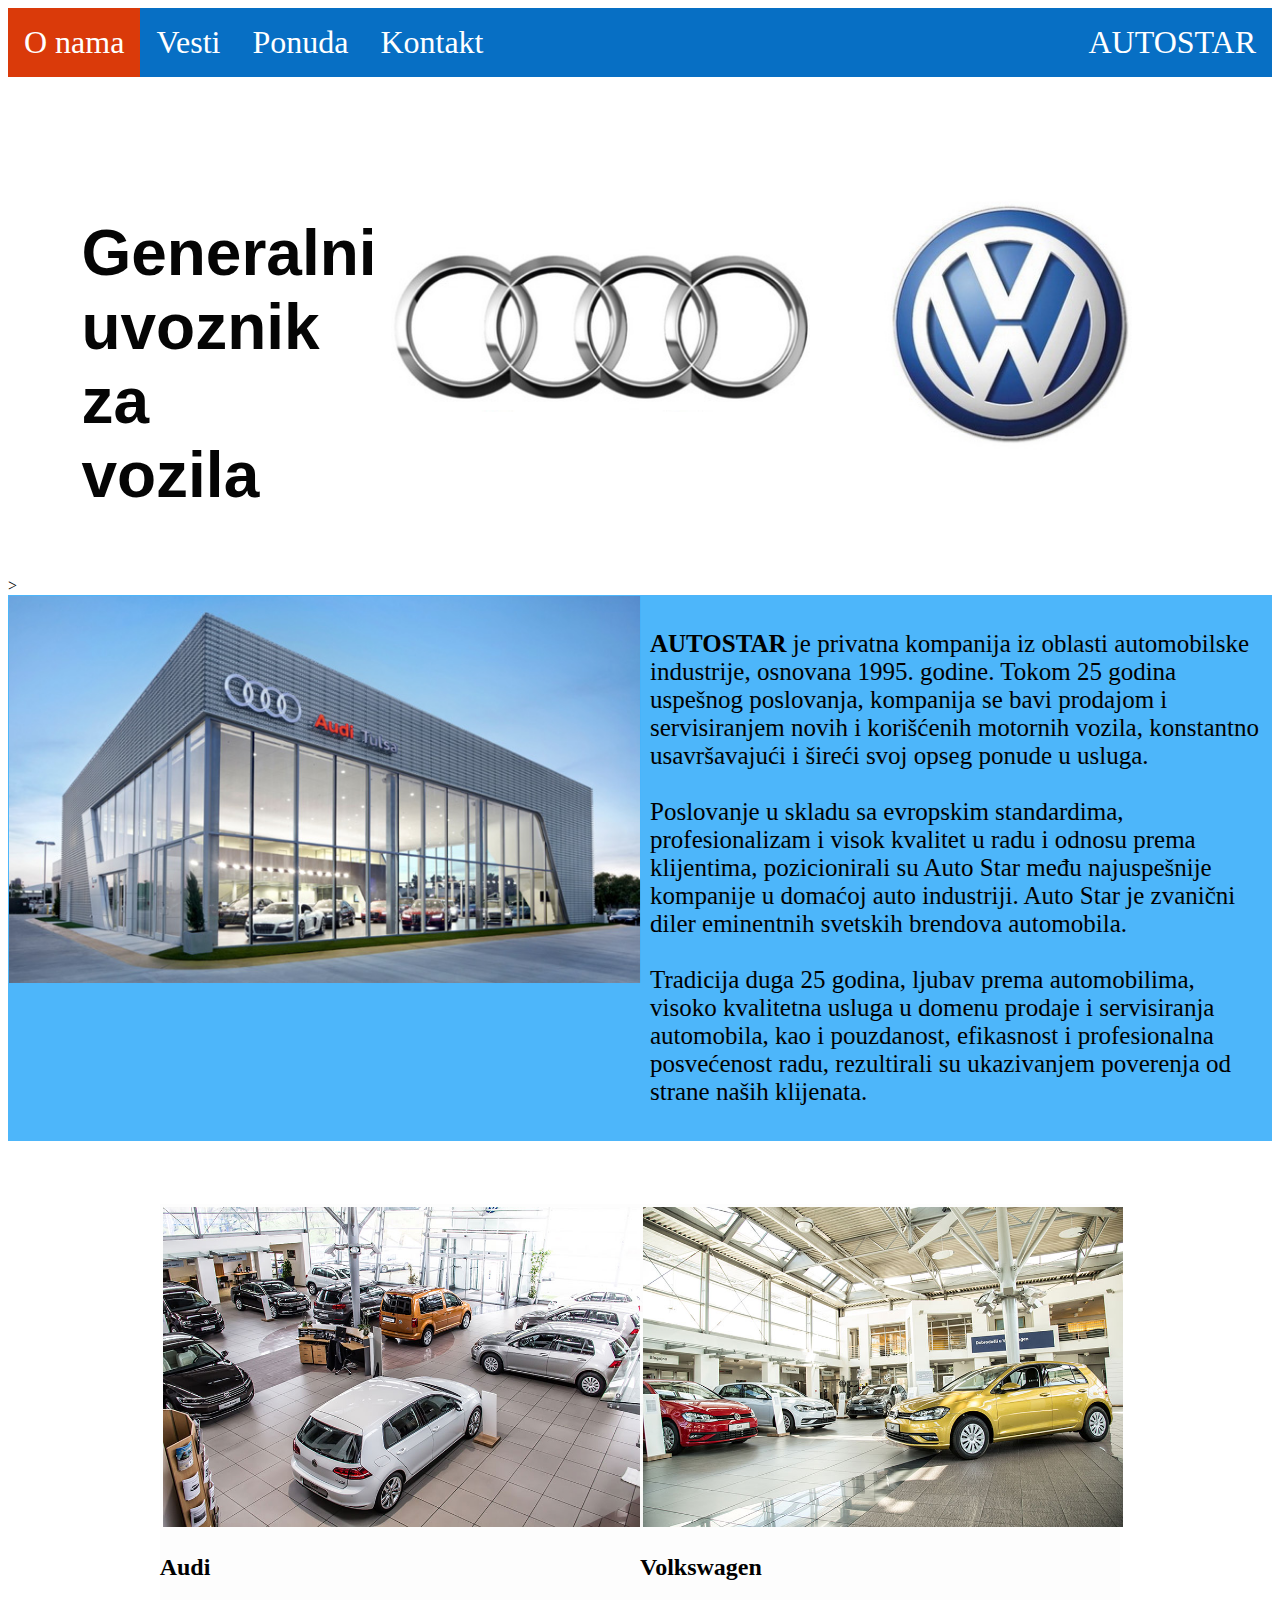
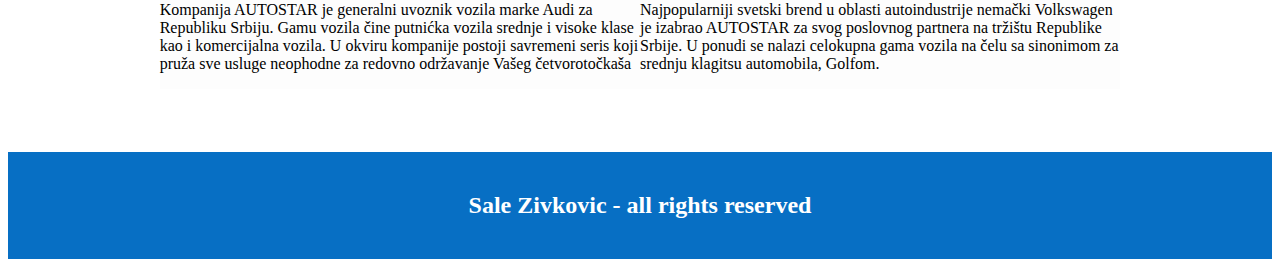
<file: index.html>
<!DOCTYPE html>
<html lang="en">
<head>
    <meta charset="UTF-8">
    <meta http-equiv="X-UA-Compatible" content="IE=edge">
    <meta name="viewport" content="width=device-width, initial-scale=1.0">
    
    <link rel="stylesheet" href="style.css">  
   
    <title>O namagit</title>
</head>
<body>
        <ul class="navigacija">
            <li ><a class="aktivno" href="index.html">O nama</a></li>
            <li ><a  href="vesti.html">Vesti</a></li>
            <li ><a  href="ponuda.html">Ponuda</a></li>
            <li ><a  href="kontakt.html">Kontakt</a></li>
            <li class="desni"><a href="#">AUTOSTAR</a></li>
        </ul>
        <header>
            <h1> <span style="color: #050505"> <br>Generalni<br> uvoznik<br> za<br> vozila</span></h1>
    
            <div id="levo">
                <img class="zaglavlje" src="slike/audilogo - Copy.jpg">
            </div>
             <div id="desno">
                <img class="zaglavlje" src="slike/vwlogo - Copy.jpg">
            </div>
        </header>>
     <div class="autostar"> 
        <div >
            <img src="slike/autostar.jpg" class="autostarslika">              
        </div>
        <div>
           
            <p id="autostar"> <b>AUTOSTAR</b> je privatna kompanija iz oblasti automobilske industrije, osnovana 1995. godine.
                Tokom 25 godina uspešnog poslovanja, kompanija se bavi prodajom i servisiranjem novih i korišćenih motornih vozila, konstantno usavršavajući i šireći svoj opseg ponude u usluga.
               <br> 
               <br>
               Poslovanje u skladu sa evropskim standardima, profesionalizam i visok kvalitet u radu i odnosu prema klijentima, 
                pozicionirali su Auto Star među najuspešnije kompanije u domaćoj auto industriji. 
                Auto Star je zvanični diler eminentnih svetskih brendova automobila.
               <br>
               <br>
                Tradicija duga 25 godina, ljubav prema automobilima, visoko kvalitetna usluga u domenu prodaje i servisiranja automobila, 
                kao i pouzdanost, efikasnost i profesionalna posvećenost radu, rezultirali su ukazivanjem poverenja od strane naših klijenata. 
                
            </p>
        </div>
    </div>

    <div class="salon">
       
        <div class="deca">
            <img src="slike/salon 2.jpg" class="slikasalon">
            <h2>Audi</h2>
            <p> Kompanija AUTOSTAR je generalni uvoznik vozila marke Audi za Republiku Srbiju. 
                Gamu vozila čine putnićka vozila srednje i visoke klase kao i komercijalna vozila.
                U okviru kompanije postoji savremeni seris koji pruža sve usluge neophodne za redovno održavanje Vašeg četvorotočkaša </p>
            
        </div>
        <div class="deca">
            <img src="slike/salon 1.jpg" class="slikasalon">
            <h2>Volkswagen</h2>
            <p > Najpopularniji svetski brend u oblasti autoindustrije nemački Volkswagen je izabrao AUTOSTAR 
                za svog poslovnog partnera na tržištu Republike Srbije. 
                U ponudi se nalazi celokupna gama vozila na čelu sa sinonimom za srednju klagitsu automobila, Golfom. </p>
        </div>   
    </div>

    <footer>      
    <div class="footer">
          <h2>Sale Zivkovic - all rights reserved</h2>
     </div>
    </footer>

</body>
</html>
</file>
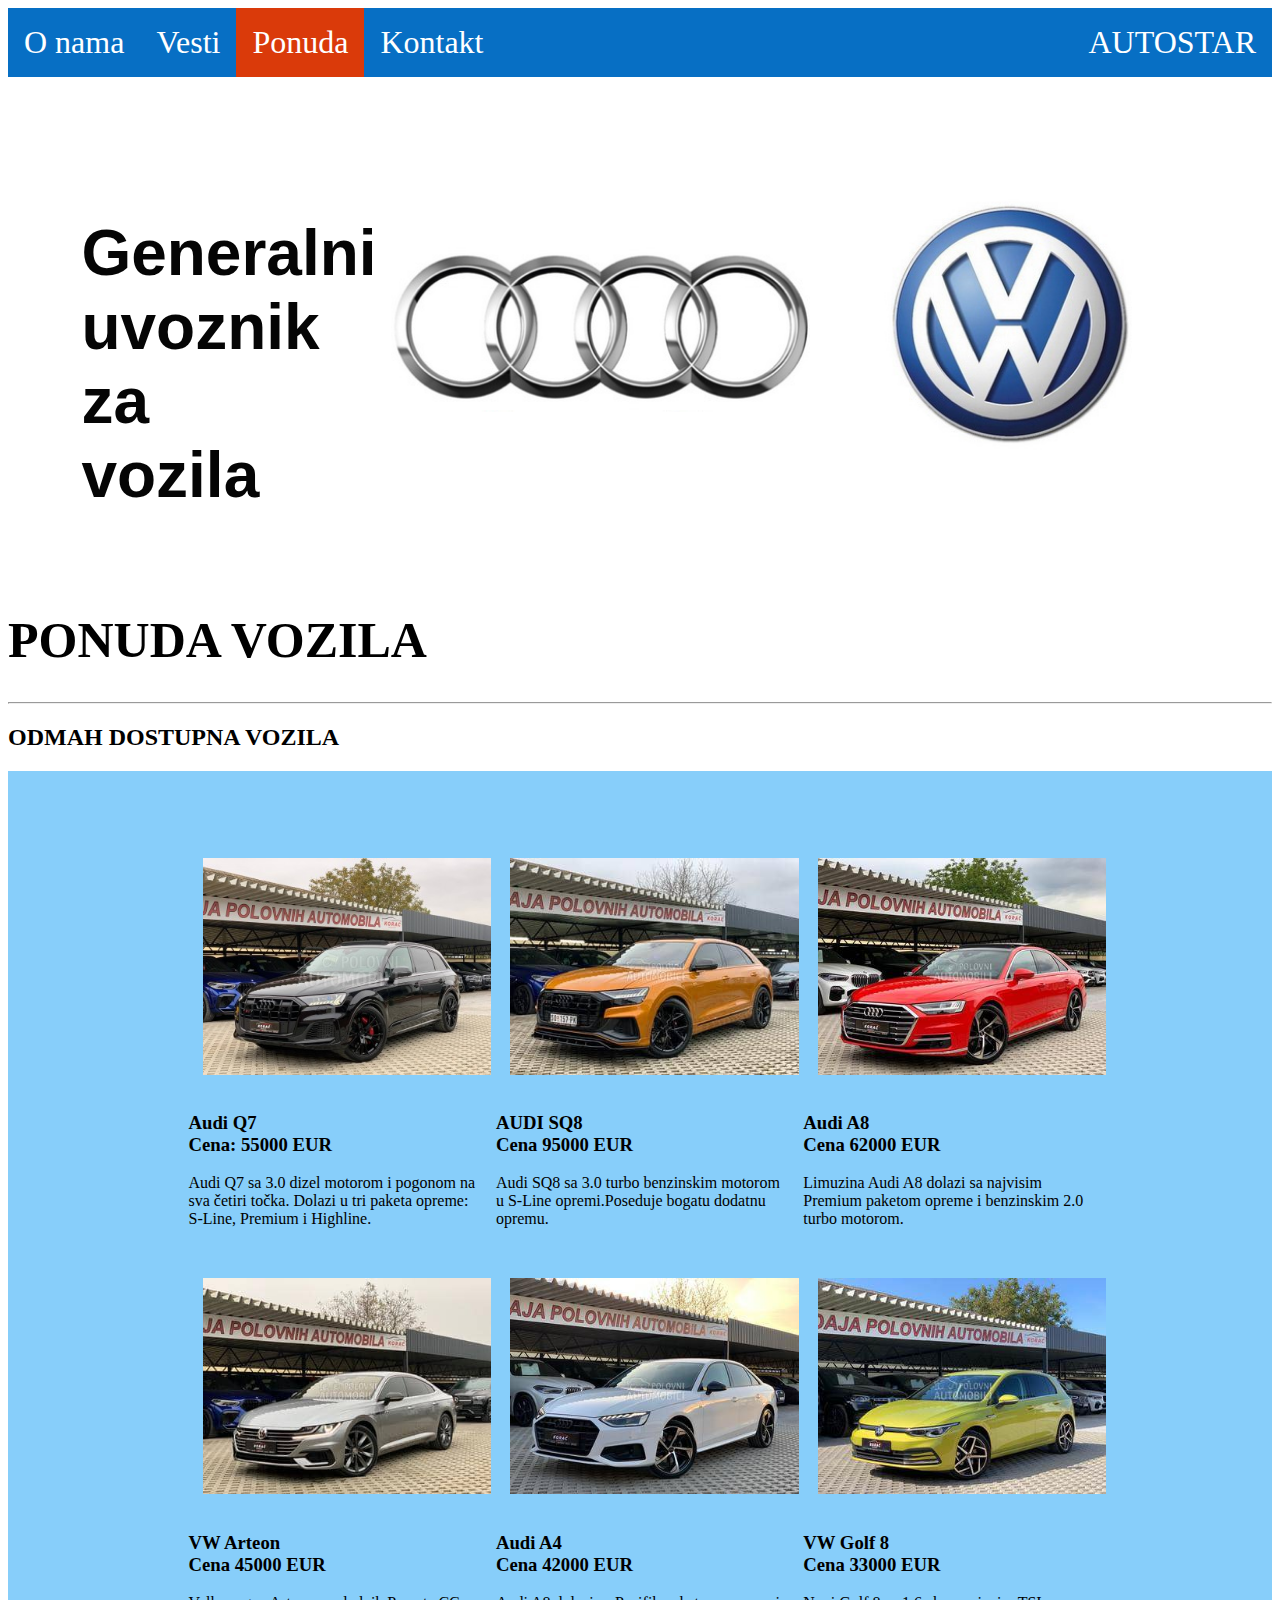
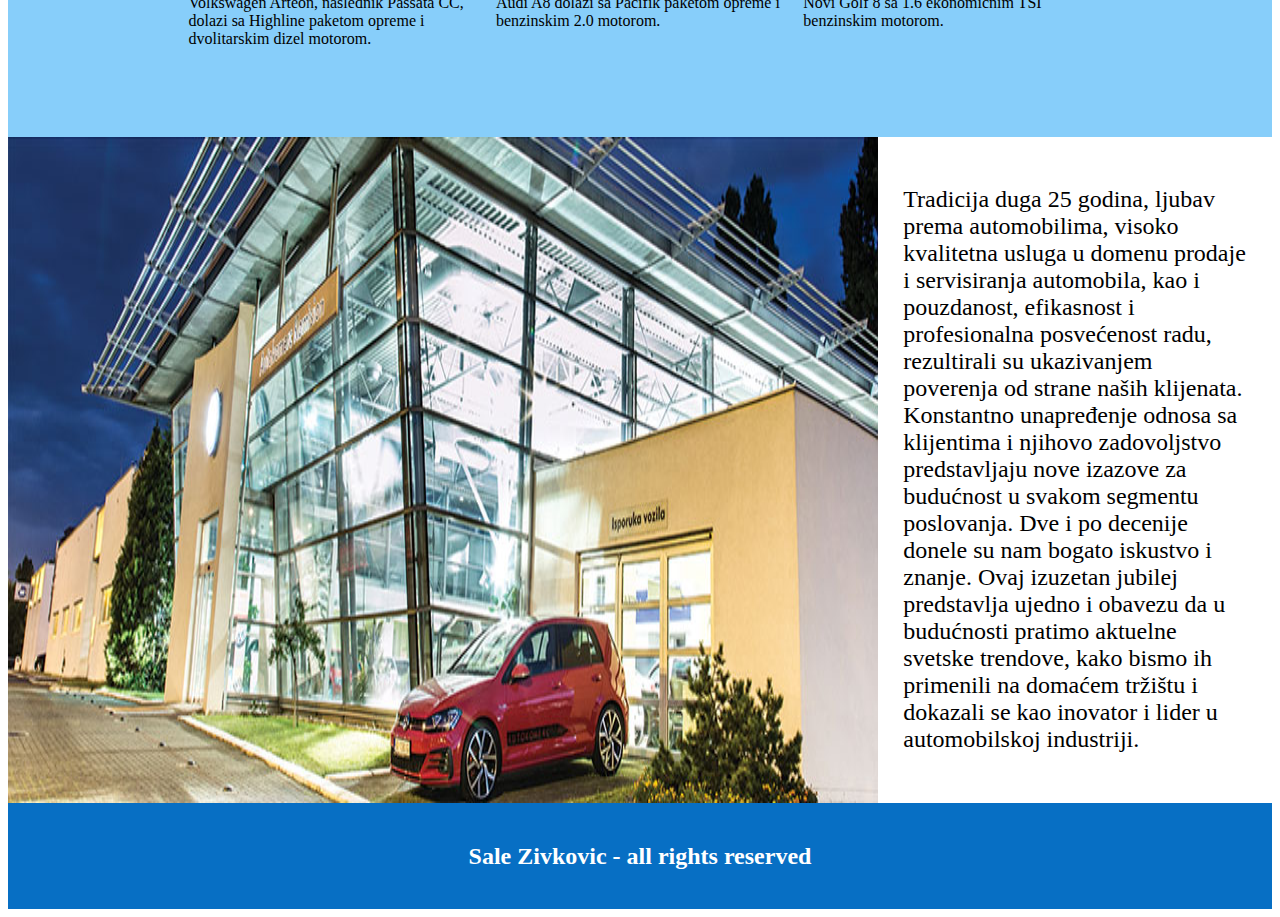
<file: ponuda.html>
<!DOCTYPE html>
<html lang="en">
<head>
    <meta charset="UTF-8">
    <meta http-equiv="X-UA-Compatible" content="IE=edge">
    <meta name="viewport" content="width=device-width, initial-scale=1.0">
    
    <link rel="stylesheet" href="style.css">
    <title>Ponuda vozila</title>
</head>
<body>

  
  <ul class="navigacija">      
    <li ><a  href="index.html">O nama</a></li>
    <li ><a  href="vesti.html">Vesti</a></li>
    <li ><a class="aktivno" href="ponuda.html">Ponuda</a></li>
    <li ><a  href="kontakt.html">Kontakt</a></li>
    <li class="desni"><a href="#">AUTOSTAR</a></li>
</ul>


    <header>
        <h1> <span style="color: #050505"> <br>Generalni<br> uvoznik<br> za<br> vozila</span></h1>

        <div id="levo">
            <img class="zaglavlje" src="slike/audilogo - Copy.jpg">
        </div>
         <div id="desno">
            <img class="zaglavlje" src="slike/vwlogo - Copy.jpg">
        </div>
    </header>

    <h1>PONUDA VOZILA</h1>
    <hr> 
    <h2>ODMAH DOSTUPNA VOZILA</h2>
    
    <div id="red">
      
        <div class="ponuda">
          <img src="slike/q7.jpg" alt="q7" style="width:100%" class="slika">
          <h3>Audi Q7 <br>Cena: 55000 EUR</h3>
          <p>Audi Q7 sa 3.0 dizel motorom i pogonom na sva četiri točka.
              Dolazi u tri paketa opreme: S-Line, Premium i Highline.
          </p>
        </div>
      
      
        <div class="ponuda">
        <img src="slike/q8.jpg" alt="q8" style="width:100%" class="slika">
          <h3>AUDI SQ8 <br> Cena 95000 EUR</h3>
          <p>Audi SQ8 sa 3.0 turbo benzinskim motorom u S-Line opremi.Poseduje bogatu dodatnu opremu.</p>
        </div>
    
      
        <div class="ponuda">
        <img src="slike/a8.jpg" alt="a8" style="width:100%"class ="slika">
          <h3>Audi A8 <br>Cena 62000 EUR</h3>
          <p>Limuzina Audi A8 dolazi sa najvisim Premium paketom opreme i benzinskim 2.0 turbo motorom.</p>
        </div>
      
     
      
        <div class="ponuda">
        <img src="slike/arteon.jpg" alt="arteon" style="width:100%" class ="slika">
          <h3>VW Arteon<br>Cena 45000 EUR </h3>
          <p>Volkswagen Arteon, naslednik Passata CC, dolazi sa Highline paketom opreme i dvolitarskim dizel motorom.</p>
        </div>
   
        <div class="ponuda">
            <img src="slike/a4.jpg" alt="a4" style="width:100%"class ="slika">
              <h3>Audi A4 <br>Cena 42000 EUR</h3>
              <p>Audi A8 dolazi sa Pacifik paketom opreme i benzinskim 2.0 motorom.</p>
            </div>
   
            <div class="ponuda">
                <img src="slike/golf11.jpg" alt="golf8" style="width:100%"class ="slika">
                  <h3>VW Golf 8 <br>Cena 33000 EUR</h3>
                  <p>Novi Golf 8 sa 1.6 ekonomicnim TSI benzinskim motorom.</p>
                </div>
   
    </div>
    
    <div class="servis">
      <img src="slike/autokomerc.jpg" style="width:100%">
    

        
        <p id="istorija">
          Tradicija duga 25 godina, ljubav prema automobilima, visoko kvalitetna usluga u domenu prodaje i 
          servisiranja automobila, kao i pouzdanost, efikasnost i profesionalna posvećenost radu, 
          rezultirali su ukazivanjem poverenja od strane naših klijenata. 
          Konstantno unapređenje odnosa sa klijentima i njihovo zadovoljstvo predstavljaju 
          nove izazove za budućnost u svakom segmentu poslovanja.
          Dve i po decenije donele su nam bogato iskustvo i znanje. 
          Ovaj izuzetan jubilej predstavlja ujedno i obavezu da u budućnosti pratimo aktuelne svetske trendove, 
          kako bismo ih primenili na domaćem tržištu i dokazali se kao inovator i lider u automobilskoj industriji.
        </p>
    </div>

    <footer>      
        <div class="footer">
              <h2>Sale Zivkovic - all rights reserved</h2>
         </div>
        </footer>

</body>
</html>
</file>
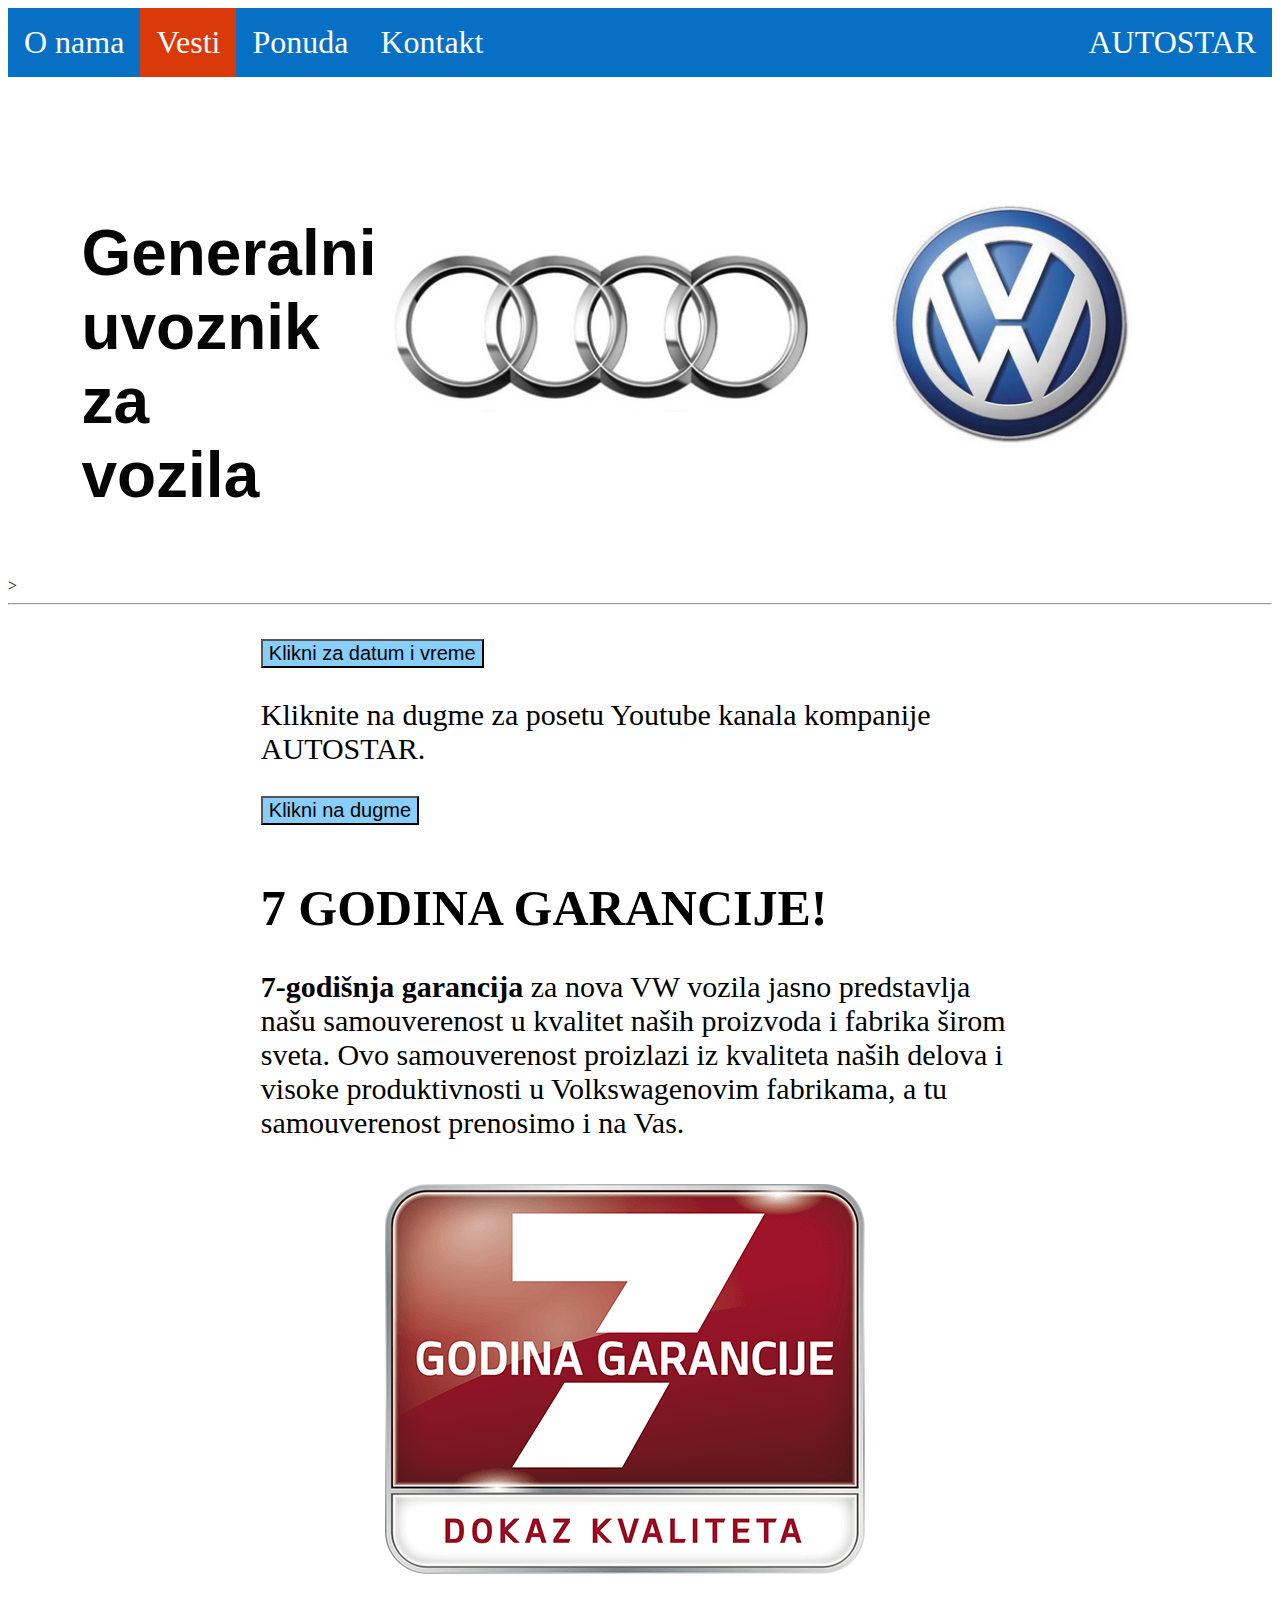
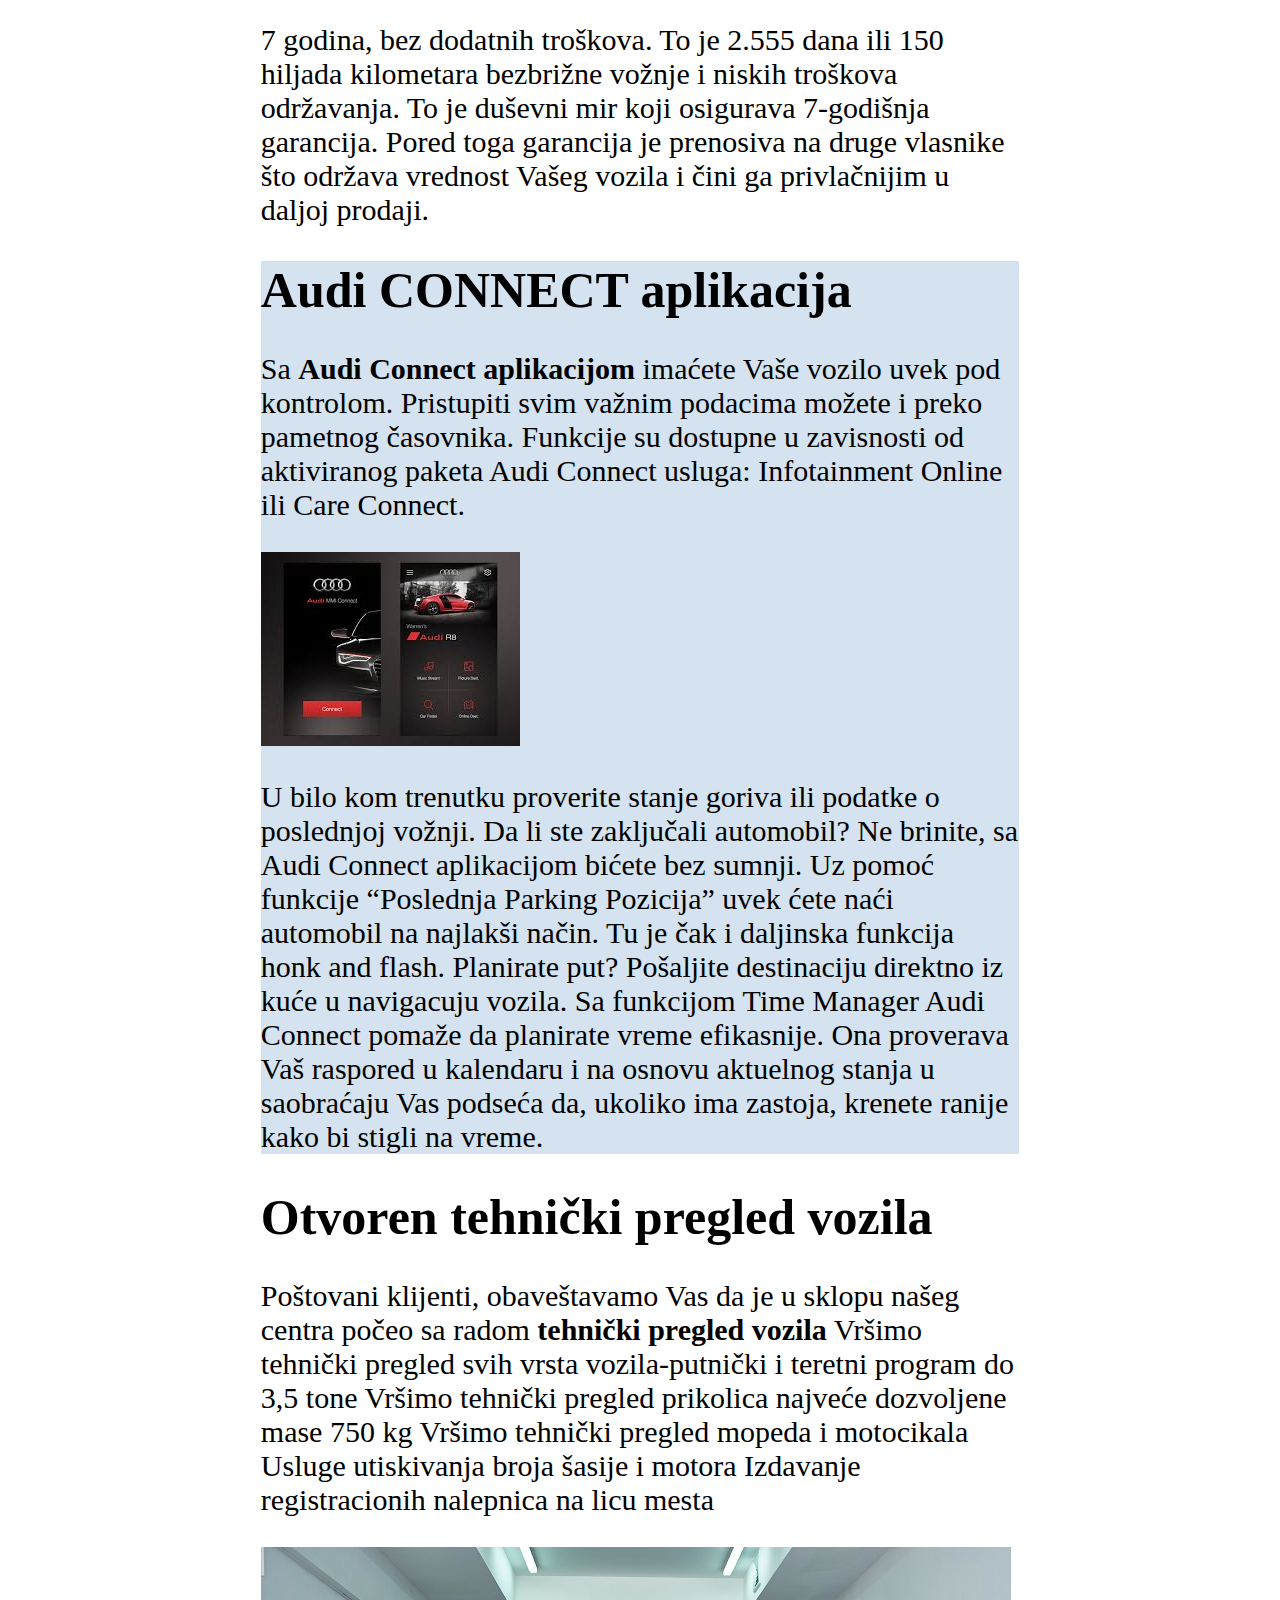
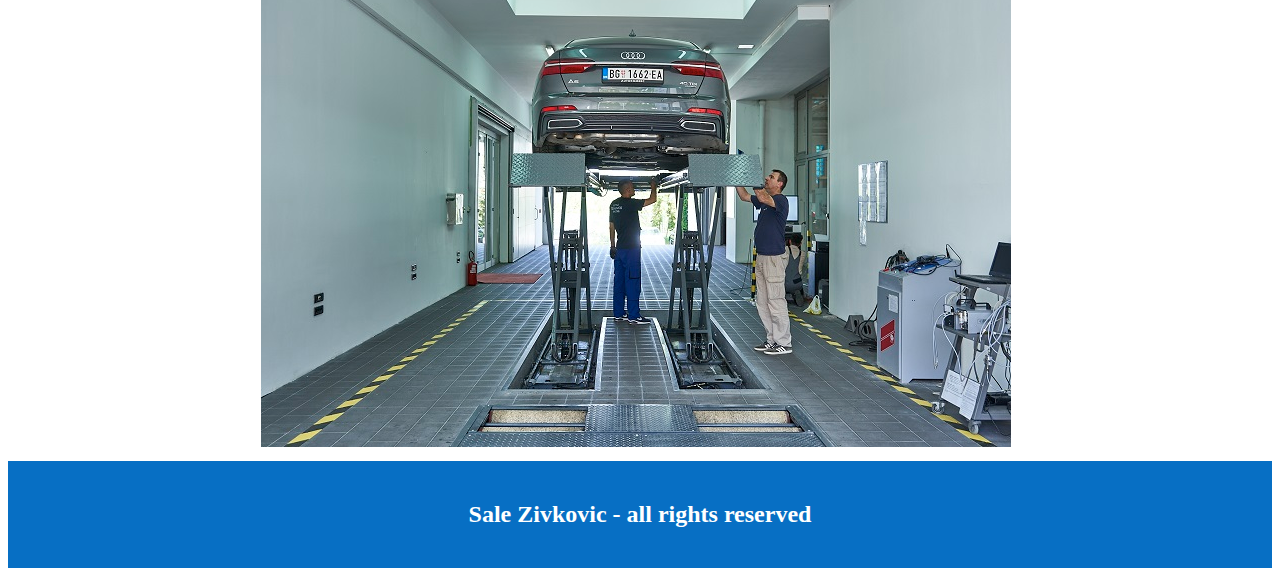
<file: vesti.html>
<!DOCTYPE html>
<html lang="en">
<head>
    <meta charset="UTF-8">
    <meta http-equiv="X-UA-Compatible" content="IE=edge">
    <meta name="viewport" content="width=device-width, initial-scale=1.0">
   
    <script src="skripte/objekti.js"></script>
    <link rel="stylesheet" href="style.css">
    <title>Vesti</title>
</head>
<body>
 
    <ul class="navigacija">       
        <li ><a  href="index.html">O nama</a></li>
        <li ><a class="aktivno" href="vesti.html">Vesti</a></li>
        <li ><a  href="ponuda.html">Ponuda</a></li>
        <li ><a  href="kontakt.html">Kontakt</a></li>
        <li class="desni"><a href="#">AUTOSTAR</a></li>
    </ul>

    <header>
        <h1> <span style="color: #050505"> <br>Generalni<br> uvoznik<br> za<br> vozila</span></h1>

        <div id="levo">
            <img class="zaglavlje" src="slike/audilogo - Copy.jpg">
        </div>
         <div id="desno">
            <img class="zaglavlje" src="slike/vwlogo - Copy.jpg">
        </div>
    </header>>
    <hr> 


    <div id="datum">   
        <p id="datumVreme"></p>
        <button onclick="prikaziDatumVreme()">Klikni za datum i vreme</button>

       <p class="audisajt">Kliknite na dugme za posetu Youtube kanala kompanije AUTOSTAR.</p>
       <button onclick="prikaziSajt()">Klikni na dugme</button>
   </div>

        <div id="vesti">

            <div class="vestidete">            
                <h1>7 GODINA GARANCIJE! </h1>
                <p class="vestipar"><b>7-godišnja garancija</b> za nova VW vozila jasno predstavlja našu samouverenost u kvalitet naših proizvoda i fabrika širom sveta. 
                    Ovo samouverenost proizlazi iz kvaliteta naših delova i visoke produktivnosti u Volkswagenovim fabrikama, 
                    a tu samouverenost prenosimo i na Vas.</p>
                    <img src="slike/garancija.png" class="vestiSlike">
                 <p class="vestipar"> 7 godina, bez dodatnih troškova. To je 2.555 dana ili 150 hiljada kilometara bezbrižne vožnje i niskih troškova održavanja. 
                     To je duševni mir koji osigurava 7-godišnja garancija. 
                     Pored toga garancija je prenosiva na druge vlasnike što održava vrednost Vašeg vozila i čini ga privlačnijim u daljoj prodaji.
                 </p>      
            </div>
           
            <div class="vestidete2">
                <h1>Audi CONNECT aplikacija </h1>
                <p class="vestipar">Sa <b> Audi Connect aplikacijom </b>imaćete Vaše vozilo uvek pod kontrolom. 
                    Pristupiti svim važnim podacima možete i preko pametnog časovnika. Funkcije su dostupne u zavisnosti od aktiviranog paketa Audi Connect usluga: 
                    Infotainment Online ili Care Connect.</p>
                    <img src="slike/aplikacija.jpg" class="vestiSlike">

                  <p class="vestipar"> U bilo kom trenutku proverite stanje goriva ili podatke o poslednjoj vožnji.
                       Da li ste zaključali automobil? Ne brinite, sa Audi Connect aplikacijom bićete bez sumnji.
                        Uz pomoć funkcije “Poslednja Parking Pozicija” uvek ćete naći automobil na najlakši način. 
                        Tu je čak i daljinska funkcija honk and flash.
                        Planirate put? Pošaljite destinaciju direktno iz kuće u navigacuju vozila. 
                        Sa funkcijom Time Manager Audi Connect pomaže da planirate vreme efikasnije. Ona proverava Vaš raspored u kalendaru i na osnovu aktuelnog stanja u saobraćaju Vas podseća da, ukoliko ima zastoja, krenete ranije kako bi stigli na vreme.
                  </p> 
            </div>
           
            <div class="vestidete">   
                <h1>Otvoren tehnički pregled vozila</h1>
                <p class="vestipar">Poštovani klijenti, obaveštavamo Vas da je u sklopu našeg centra počeo sa radom <b> 
                    tehnički pregled vozila</b>
                    Vršimo tehnički pregled svih vrsta vozila-putnički i teretni program do 3,5 tone
                    Vršimo tehnički pregled prikolica najveće dozvoljene mase 750 kg
                    Vršimo tehnički pregled mopeda i motocikala
                    Usluge utiskivanja broja šasije i motora
                    Izdavanje registracionih nalepnica na licu mesta</p>
                    <img src="slike/tehnički.jpg" class="vestiSlike"> 
            </div>
        </div>

<footer>      
    <div class="footer">
          <h2>Sale Zivkovic - all rights reserved</h2>
     </div>
    </footer>

</body>
</html>
</file>
<file: style.css>
/*INDEX*/


ul.navigacija {
  list-style-type: none;
  margin: 0;
  padding: 0;
  overflow: hidden;
  background-color:rgb(7, 111, 196);
}

ul.navigacija li {
  float: left;
}

ul.navigacija li a {
  display: block;
  color: white;
  text-align: center;
  padding: 16px 16px;
  text-decoration: none;
  font-size: xx-large;
}

/* Menjamo boju delu navigacije preko koga prelazimo strelicom misa*/
ul.navigacija li a:hover:not(.aktivno) {
  background-color:rgb(11, 13, 129);
}

/*Menjamo boju delu navigacije koji je povezan sa trenutno aktivnom stranicom */
ul.navigacija li a.aktivno {
  background-color: #da3a0a;
}

ul.navigacija li.desni {
  float: right;
}
/* Ukoliko je sirina ekrana 800px i manje, elementi navigacije se redjaju jedan preko drugog */
@media screen and (max-width: 800px) {
  ul.navigacija li.desni, ul.navigacija li {
    float: none;
  }
}
@media only screen and (max-width:620px) {
  /* For mobile phones: */
  .naslov, #levo, #desno {
    width:100%;
  }

}



/*zaglavlje*/

  header {
    color: white;
    height: 500px;
    display: flex;
    flex-direction: row;
    justify-content: center;
    align-items: center;
}

header h1 {
    font-family: "Helvetica Neue",Helvetica,Arial,sans-serif;
    font-size: 4em;  
}



header #desno .zaglavlje {
    width: 100%;
    padding: 5px;
    margin: 1px;
   
}

header #levo .zaglavlje{
    width: 100%;
    padding: 5px;
    margin: 1px;
}







.autostar{
  display: flex;
  flex-wrap: wrap;
  flex-direction: row;
  
}

.autostar>div{
  background-color: rgba(71, 179, 250, 0.966);
  width: 50%;
}
#autostar{
  font-size: 25px;
  padding: 10px;
}
.autostarslika{
  width: 100%;
  padding: 1px;
  
}

.salon{
  display: flex;
  flex-direction: row;
  flex-wrap: wrap;
  justify-content: center;
  padding: 5% 12%;

}
.salon>div{
  background-color: rgba(253, 253, 253, 0.966);
  width: 50%;

}

.slikasalon{
  width: 100%;
  padding: 3px;
  
}

.footer {
    padding: 20px;
    text-align: center;
    background-color: rgb(7, 111, 196);
}
.footer> h2 {
    color: white
}



/*VESTI*/

#datum{
  margin: auto;
  width: 60%;
  padding: 10px;
}

button{
  background-color: lightskyblue;
  font-size: 20px;
  font-family: Arial, Helvetica, sans-serif;
}

.vestidete2{
  background-color: rgba(189, 212, 231, 0.658); 
}


/* Centriramo div */
#vesti{
  margin: auto;
  width: 60%;
  padding: 10px;
}

.vestipar{
  font-size: 30px;
  font-family: 'Times New Roman', Times, serif;
}

.audisajt{
  font-size: 30px;
}


/* KONTAKT */

.forma {
  width: 500px;
  background: #fff;
  padding: 10px 40px 40px;
  border: 1px solid #ccc;
  margin: 5px auto 0;
  border-radius: 5px;
}

/*  Svaki element ide u novi red*/
label {
  display: block;
  margin-bottom: 5px
}
input, select {
  border: 1px solid #ccc;
  padding: 10px;
  display: block;
  width: 100%;
  box-sizing: border-box;
  border-radius: 2px;
}
.red1 {
  padding-bottom: 10px;
}
.niz {
  border: 1px solid #ccc;
  padding: 20px 30px 5px;
  border-radius: 2px;
}
.niz label, .niz input {
  display: flex;
  flex-direction: row;
  width: auto;
  padding-right: 15px;
}
.greska {
  color: red;
  font-size: 90%;
}
input[type="submit"] {
  font-size: 110%;
  font-weight: 100;
  background: #04a1df;
  border-color: lightblue;
  box-shadow: 0 3px 0 lightblue;
  color: #fff;
  margin-top: 10px;
  cursor: pointer;
}
input[type="submit"]:hover {
  background: rgb(207, 121, 8)
}
.red{
  display: flex;
  flex-direction: row;
}


/*PONUDA VOZILA*/
h1 {
  font-size: 50px;
  word-break: break-all;
  
}

#red{
  display: flex;
  flex-direction: row;
  background-color: lightskyblue;
  justify-content: center;
  padding: 5% 12%;
  flex-flow: row wrap;

}
#red .ponuda{
  width: 30%;
  padding: 1%;
}
.slika{
  width: 100%;
  padding: 5%;
}

.servis{
  display: flex;
  flex-direction: row;
  justify-content: center
}

#istorija{
  font-size: x-large;
  border: lightskyblue;
  padding: 2%;
}
</file>
